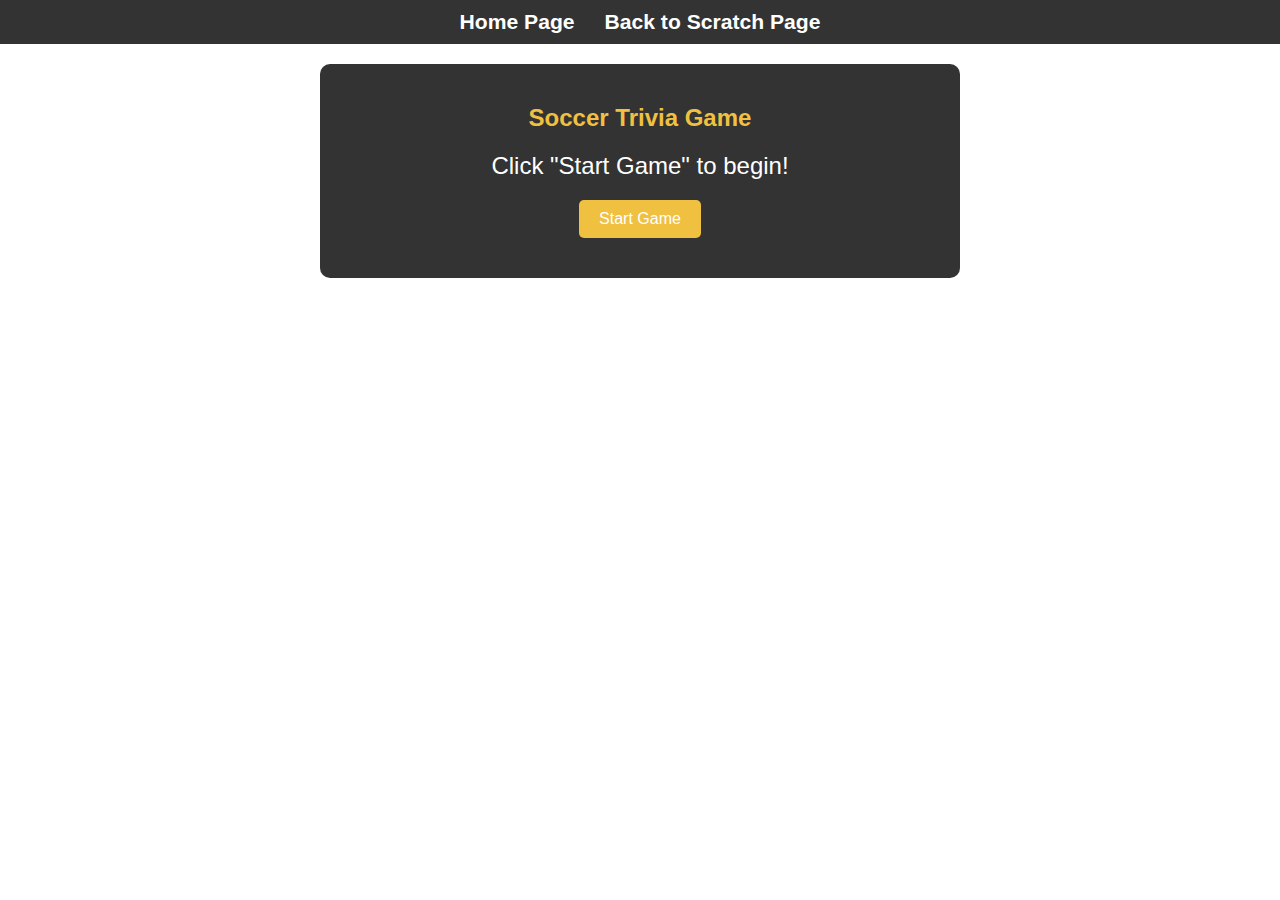
<file: webapp.html>
<!DOCTYPE html>
<html lang="en">
<head>
  <meta charset="UTF-8">
  <meta name="viewport" content="width=device-width, initial-scale=1.0">
  <title>Soccer Trivia Game</title>
  <link rel="stylesheet" href="css/style.css">
  <style>
    #game-container {
      text-align: center;
      padding: 20px;
      background-color: rgba(0, 0, 0, 0.8);
      color: white;
      border-radius: 10px;
      max-width: 600px;
      margin: 20px auto;
    }

    #question {
      font-size: 1.5em;
      margin-bottom: 20px;
    }

    .answers {
      display: flex;
      flex-direction: column;
      gap: 10px;
    }

    .answers button {
      padding: 10px;
      font-size: 1em;
      background-color: #f0c040;
      color: black;
      border: none;
      border-radius: 5px;
      cursor: pointer;
    }

    .answers button:hover {
      background-color: #c0a030;
    }

    #score {
      margin-top: 20px;
      font-size: 1.2em;
      color: #f0c040;
    }
  </style>
</head>
<body>
  <!-- Navigation -->
  <nav>
    <ul>
      <li><a href="index.html">Home Page</a></li>
      <li><a href="scratch.html">Back to Scratch Page</a></li>
    </ul>
  </nav>

  <!-- Trivia Game Section -->
  <div id="game-container">
    <h2>Soccer Trivia Game</h2>
    <div id="question">Click "Start Game" to begin!</div>
    <div class="answers"></div>
    <button id="start-game">Start Game</button>
    <div id="score"></div>
  </div>

  <!-- Script for Interactive Game -->
  <script>
    const allQuestions = [
      {
        question: "Which country has won the most World Cups?",
        answers: ["Brazil", "Germany", "Italy", "Argentina"],
        correct: "Brazil"
      },
      {
        question: "Who won the Ballon d'Or in 2023?",
        answers: ["Cristiano Ronaldo", "Lionel Messi", "Erling Haaland", "Neymar"],
        correct: "Lionel Messi"
      },
      {
        question: "Which country hosted the 2018 FIFA World Cup?",
        answers: ["Brazil", "Russia", "South Africa", "Qatar"],
        correct: "Russia"
      },
      {
        question: "Which club has won the most UEFA Champions League titles?",
        answers: ["Real Madrid", "Barcelona", "Manchester United", "AC Milan"],
        correct: "Real Madrid"
      },
      {
        question: "Who holds the record for the most goals in a single World Cup?",
        answers: ["Just Fontaine", "Pele", "Miroslav Klose", "Cristiano Ronaldo"],
        correct: "Just Fontaine"
      },
      {
        question: "Which country won the first FIFA World Cup?",
        answers: ["Uruguay", "Italy", "Brazil", "Germany"],
        correct: "Uruguay"
      },
      {
        question: "Which player is known as 'El Fenomeno'?",
        answers: ["Ronaldo Nazario", "Zinedine Zidane", "Ronaldinho", "Lionel Messi"],
        correct: "Ronaldo Nazario"
      },
      {
        question: "What year did the Premier League start?",
        answers: ["1992", "1988", "1990", "1995"],
        correct: "1992"
      }
    ];

    const NUM_QUESTIONS_PER_GAME = 5; // Number of questions to use in each game
    let currentQuestions = [];
    let currentQuestionIndex = 0;
    let score = 0;

    const questionDiv = document.getElementById("question");
    const answersDiv = document.querySelector(".answers");
    const startGameButton = document.getElementById("start-game");
    const scoreDiv = document.getElementById("score");

    function shuffle(array) {
      for (let i = array.length - 1; i > 0; i--) {
        const j = Math.floor(Math.random() * (i + 1));
        [array[i], array[j]] = [array[j], array[i]];
      }
      return array;
    }

    function loadQuestion() {
      if (currentQuestionIndex < currentQuestions.length) {
        const currentQuestion = currentQuestions[currentQuestionIndex];
        questionDiv.textContent = currentQuestion.question;

        // Clear old answers
        answersDiv.innerHTML = "";

        // Load new answers
        currentQuestion.answers.forEach(answer => {
          const button = document.createElement("button");
          button.textContent = answer;
          button.addEventListener("click", () => checkAnswer(answer));
          answersDiv.appendChild(button);
        });
      } else {
        endGame();
      }
    }

    function checkAnswer(selectedAnswer) {
      const correctAnswer = currentQuestions[currentQuestionIndex].correct;
      if (selectedAnswer === correctAnswer) {
        score++;
        alert("Correct!");
      } else {
        alert(`Wrong! The correct answer is ${correctAnswer}.`);
      }
      currentQuestionIndex++;
      loadQuestion();
    }

    function startGame() {
      currentQuestions = shuffle([...allQuestions]).slice(0, NUM_QUESTIONS_PER_GAME);
      currentQuestionIndex = 0;
      score = 0;
      scoreDiv.textContent = "";
      startGameButton.style.display = "none";
      loadQuestion();
    }

    function endGame() {
      questionDiv.textContent = "Game Over! Thanks for playing.";
      answersDiv.innerHTML = "";
      scoreDiv.textContent = `Your final score: ${score}/${currentQuestions.length}`;
      startGameButton.style.display = "block";
    }

    startGameButton.addEventListener("click", startGame);
  </script>
</body>
</html>
</file>
<file: css/style.css>
/* General Body Style */
body {
    font-family: 'Verdana', sans-serif;
    background-image: url('https://i.etsystatic.com/11810216/r/il/f3b3f5/2367751405/il_fullxfull.2367751405_k0ds.jpg'); /* Replace with your image path */
    background-size: cover;
    background-position: center;
    color: white;
    margin: 0;
    padding: 0;
  }
  
  /* Navigation Bar */
  nav ul {
    list-style: none;
    background-color: rgba(0, 0, 0, 0.8); /* Semi-transparent background */
    padding: 10px;
    display: flex;
    justify-content: center;
    margin: 0;
  }
  
  nav ul li {
    margin: 0 15px;
  }
  
  nav ul li a {
    color: white;
    text-decoration: none;
    font-weight: bold;
    font-size: 1.2em;
  }
  
  nav ul li a:hover {
    text-decoration: underline;
    color: #f0c040; /* Gold accent on hover */
  }
  
  /* Content Section Styling */
  .content-section {
    padding: 20px;
    margin: 20px;
    border-radius: 10px;
    background-color: rgba(0, 0, 0, 0.7); /* Dark transparent overlay */
    box-shadow: 0 4px 6px rgba(0, 0, 0, 0.3);
    max-width: 900px;
    margin-left: auto;
    margin-right: auto;
  }
  
  /* Section Titles */
  h1, h2 {
    text-align: center;
    color: #f0c040; /* Gold accent color */
  }
  
  /* Unordered and Ordered Lists */
  ol, ul {
    margin: 10px 0;
    padding: 0 20px;
  }
  
  li {
    margin: 5px 0;
    font-size: 1.1em;
  }
  
  /* Image Styling */
  .center-image {
    display: block;
    margin: 20px auto;
    max-width: 100%;
    border: 3px solid #f0c040; /* Gold border */
    border-radius: 10px;
  }
  
  /* Video Section */
  iframe {
    display: block;
    margin: 20px auto;
    max-width: 100%;
    border: none;
    border-radius: 10px;
    box-shadow: 0 4px 8px rgba(0, 0, 0, 0.4);
  }
  
  /* Trivia Section */
  #trivia-container {
    margin-top: 20px;
    padding: 15px;
    /*background-color: rgba(255, 255, 255, 0.2); /* Red background */
    color: #fff;
    border-radius: 8px;
    text-align: center;
    font-size: 1.1em;
  }
  
  button {
    padding: 10px 20px;
    font-size: 1em;
    color: white;
    background-color: #f0c040; /* Gold button */
    border: none;
    border-radius: 5px;
    cursor: pointer;
  }
  
  button:hover {
    background-color: #c0a030; /* Darker gold on hover */
  }
  
  /* Tableau Section */
  #tableau-section iframe {
    width: 100%;
    height: 500px;
    border-radius: 10px;
    box-shadow: 0 4px 8px rgba(0, 0, 0, 0.4);
    border: none;
  }
  
  /* Footer Section (if needed) */
  footer {
    text-align: center;
    padding: 10px;
    background-color: rgba(0, 0, 0, 0.8);
    color: white;
    font-size: 0.9em;
  }
  
  /* Responsive Design */
  @media (max-width: 768px) {
    nav ul {
      flex-direction: column;
    }
  
    nav ul li {
      margin: 10px 0;
    }
  
    .content-section {
      margin: 10px;
      padding: 15px;
    }
  
    iframe {
      height: 250px;
    }
  
    button {
      width: 100%;
    }
  }
</file>
